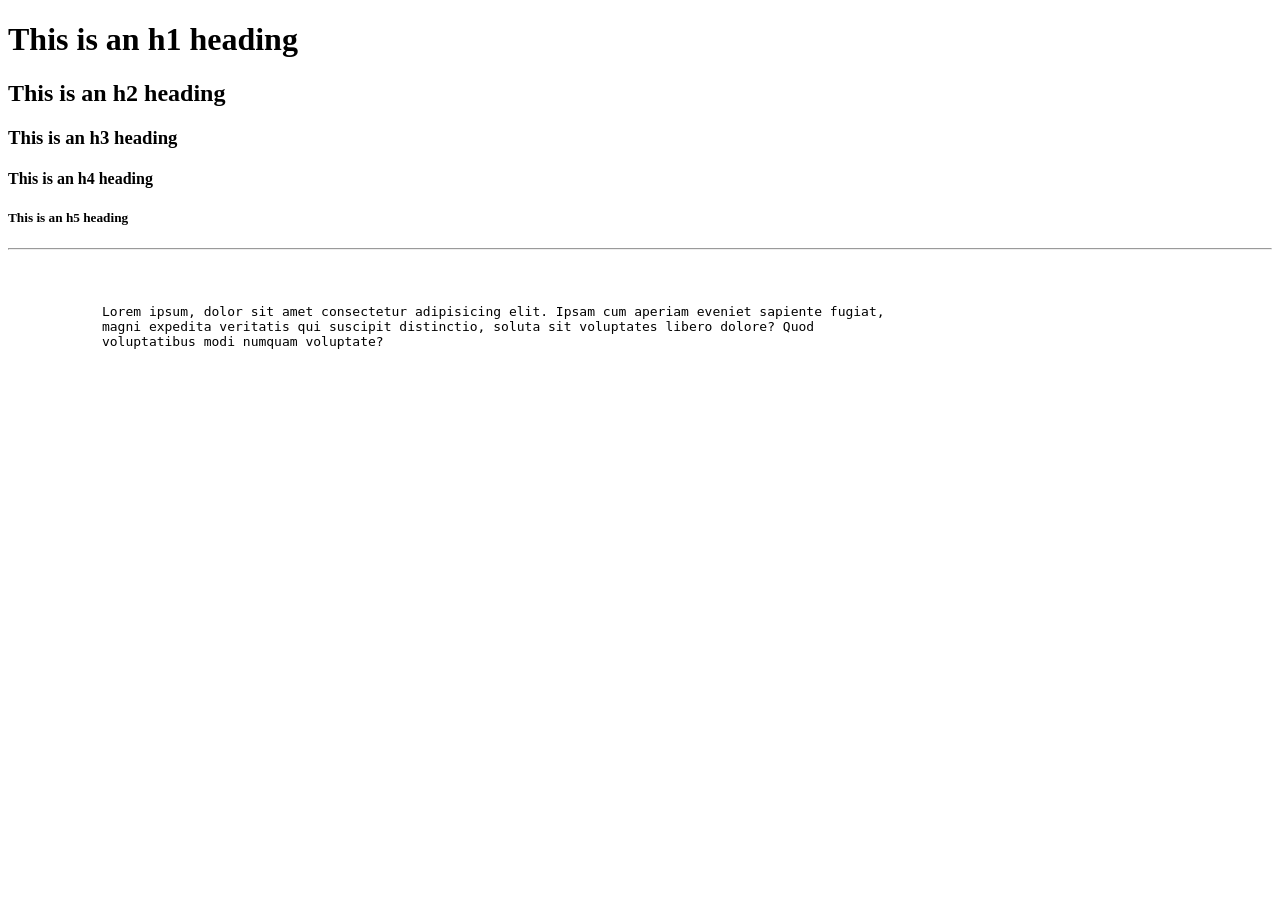
<file: Part 1 - index and lyrics/index.html>
<!DOCTYPE html> 
<html>
    <head>
        <title>My first website</title> <!-- Title on the tab bar itself. -->
    </head>
    <body>
        <h1>This is an h1 heading</h1> <!-- Different types of heading, primarily they have a different size as in heading, with h1 being the biggest
                                            and h5 the smalles-->
        <h2>This is an h2 heading</h2>
        <h3>This is an h3 heading</h3>
        <h4>This is an h4 heading</h4>
        <h5>This is an h5 heading</h5>
        
        <hr> <!-- Creates a horizontal line -->
        <br> <!-- Creates a single break line -->
        <pre> <!-- <pre> creates pre-formatted text -->
            Lorem ipsum, dolor sit amet consectetur adipisicing elit. Ipsam cum aperiam eveniet sapiente fugiat, 
            magni expedita veritatis qui suscipit distinctio, soluta sit voluptates libero dolore? Quod
            voluptatibus modi numquam voluptate?
        </pre>

        <!-- This is a comment -->
    </body>
</html>
</file>
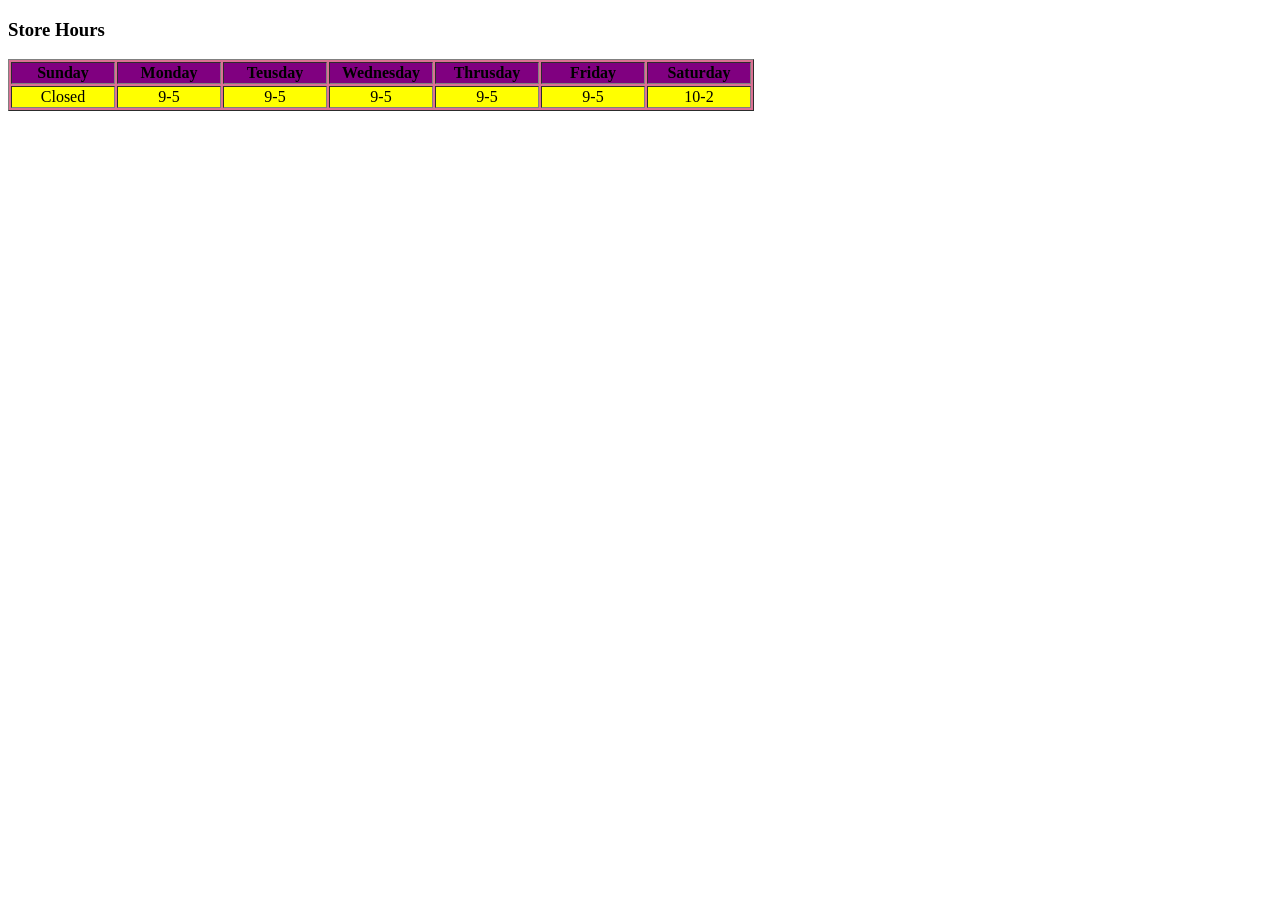
<file: Part 10 - Tables/index.html>
<!DOCTYPE html>
<html lang="en">
    <head>
        <meta charset="UTF-8">
        <meta name="viewport" content="width=device-width, initial-scale=1.0">
        <title>Table Docs</title> <!-- Title of the tab in tab bar. -->    </head>

    <body>
        <h3>Store Hours</h3>

        <!-- Creating table, <tr> means table row, <th> means table headers, <td> means table data -->
        <table border="1px", style="background-color: palevioletred;"> <!-- Colour of the table's outline -->
            
            <!-- alligns text to center of each box. style="..." of each <tr> describes how the boxes in each row will look like, in this case 
                 its filled in purple-->
            <tr align="center", style="background-color: purple;">
                <th width="100">Sunday</th>
                <th width="100">Monday</th>
                <th width="100">Teusday</th>
                <th width="100">Wednesday</th> <!-- sort of column initialisation, initialises how wide it would be, how many columns this table 
                                                    would have, and also what is the title for each column -->
                <th width="100">Thrusday</th>
                <th width="100">Friday</th>
                <th width="100">Saturday</th>
            </tr>
            
            <!-- alligns text to center of each box. style="..." of each <tr> describes how the boxes in each row will look like, in this case 
                 its filled in yellow in this case-->
            <tr align="center", style="background-color: yellow;">
                <td>Closed</td>
                <td>9-5</td>
                <td>9-5</td>
                <td>9-5</td>
                <td>9-5</td>
                <td>9-5</td>
                <td>10-2</td>
            </tr>
        </table>

    </body>
</html>
</file>
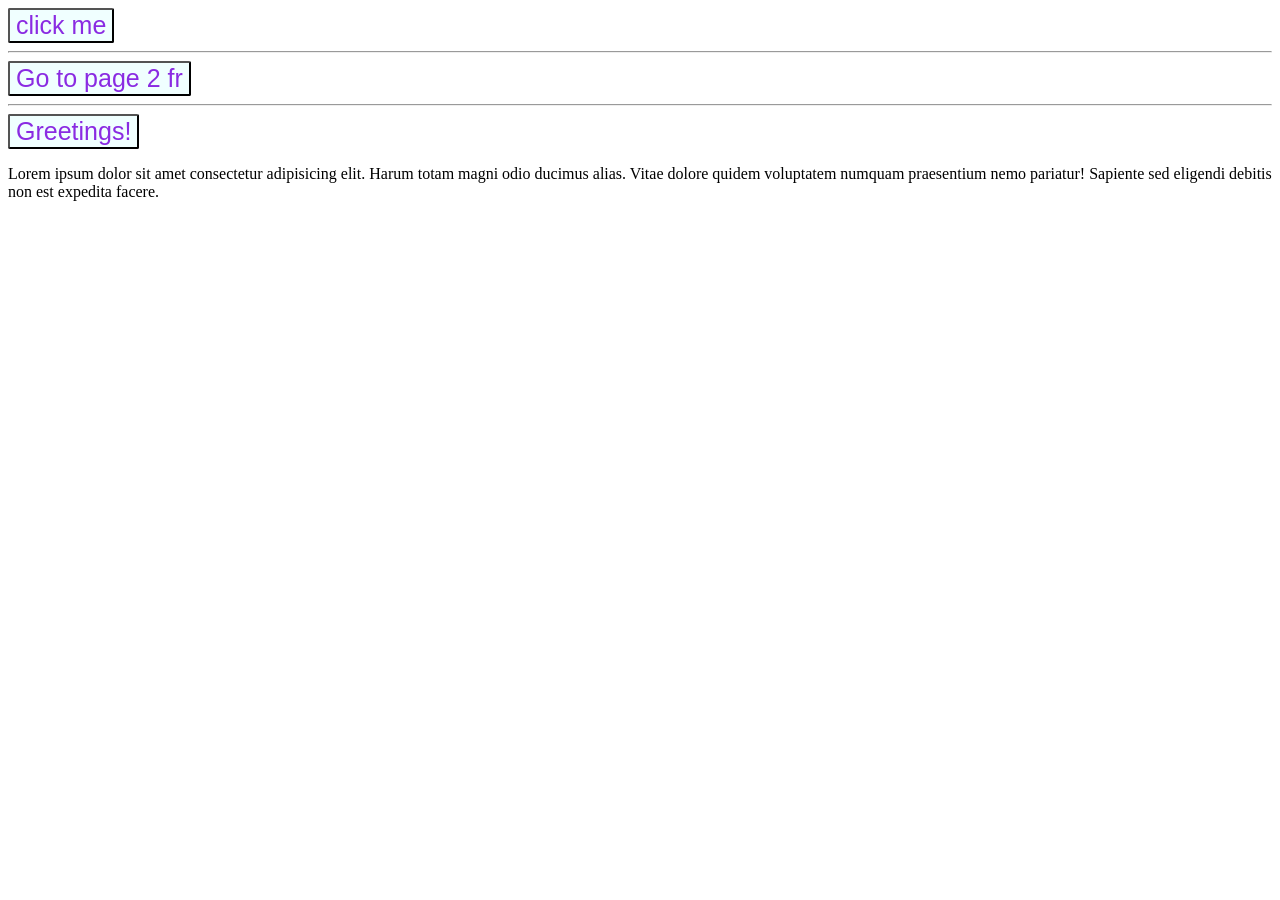
<file: Part 11 - Button/index.html>
<!DOCTYPE html>
<html lang="en">
    <head>
        <meta charset="UTF-8">
        <meta name="viewport" content="width=device-width, initial-scale=1.0">
        <title>Buttons page</title>
    </head>

    <body>
        
        <!-- the 2 buttons below are all hyperlinks, in this case, the hyperlinks are all displayed in purple buttons, as seen in the button 
            declaration below-->
        <a href="https://www.youtube.com", target="_blank">
            <!-- Opens up youtube in a new tab. Button styling can be seen below, background-color is the colour of the button itself, 
                 color: is the colour of the text inside the button, border-radius is the border which the button will have
                 In between <button></button>, is the text which the button will display.-->
            <button style="font-size:25px; background-color: azure; color:blueviolet; border-radius: 2px;">
                click me
            </button>
        </a>

        <hr>

        <a href="Page2.html", target="_blank">
            <button style="font-size:25px; background-color: azure; color:blueviolet; border-radius: 2px;">
                Go to page 2 fr
            </button>
        </a>

        <hr>

        <!-- Upon being clicked, this function will execute the javascript method. -->
        <button onclick="doSomething()", style="font-size:25px; background-color: azure; color:blueviolet; border-radius: 2px;">
            Greetings!
        </button>
        
        <p id="Greeting">Lorem ipsum dolor sit amet consectetur adipisicing elit. Harum totam magni odio ducimus alias. Vitae dolore quidem voluptatem numquam praesentium nemo pariatur! Sapiente sed eligendi debitis non est expedita facere.</p>
        <!-- In order to execute javascript code-->
        <script>
            function doSomething() {
                document.getElementById("Greeting").innerHTML = "Good bye loremiso"
            }
        </script>
    </body>
</html>
</file>
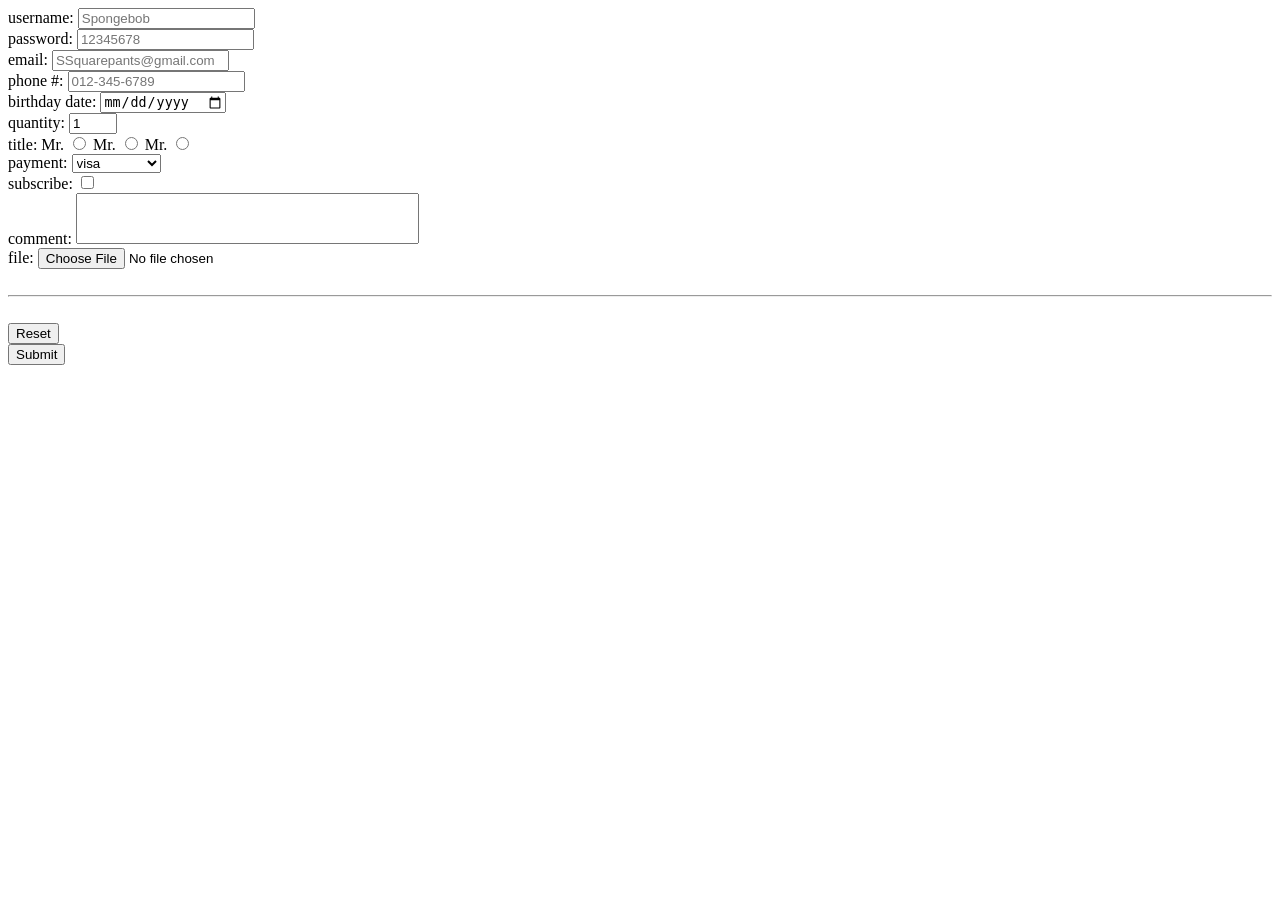
<file: Part 12 - Forms/index.html>
<!DOCTYPE html>
<html lang="en">
    <head>
        <meta charset="UTF-8">
        <meta name="viewport" content="width=device-width, initial-scale=1.0">
        <title>Document</title>
    </head>

    <body>
        
        <!-- method="GET" - GET is used for insensitive information, 
             method="POST" - POST is used for confidential information, such as username && password
             enctype="multipart/form-data" - is a type of encryption used when sending large files, splitting large files, 
                                             , encrypting them, and sending them separately-->
        <form action="index.php", method="POST", enctype="multipart/form-data">  

            <label for="username">username: </label>
            <!-- When <label> with id of "username" is clicked, it will click on the input box. -->
            <!-- required - ensures that you have input before you can submit a form, placeholder is what the gray text will be -->
            <input type="text", id="username", placeholder="Spongebob" minlength="6", maxlength="19", required><br> 

            <label for="password">password: </label>
            <input type="text", id="password", placeholder="12345678" minlength="6", maxlength="30", required><br>

            <label for="email">email: </label>
            <input type="email", id="email", placeholder="SSquarepants@gmail.com"><br>

            <label for="phone">phone #:</label>
            <input type="tel", id="phone", placeholder="012-345-6789" pattern="[0-9]{3}-[0-9]{3}-[0-9]{4}"><br>

            <label for="bday">birthday date:</label>
            <input type="date", id="bday"><br>

            <label for="quantity">quantity:</label>
            <input type="number", id="quantity", min="0", max="99", value="1"><br> <!-- value= is the default value -->


            <label for="title">title:</label>

            <label for="Mr.">Mr.</label> <!-- because look like radio buttons? -->
            <input type="radio", id="Mr.", value="Mr.", name="title">
            <label for="Mrs.">Mr.</label>
            <input type="radio", id="Mrs.", value="Mrs.", name="title">
            <label for="PhD.">Mr.</label>
            <input type="radio", id="PhD.", value="PhD.", name="title"><br>
            <!-- Putting the name= to "title" ensures that only 1 of each will be selected at 1 time.-->


            <label for="payment">payment:</label> 
            <select id="payment"> <!-- <select> is used to create a drop down list -->
                <option value="visa">visa</option>
                <option value="mastercard">mastercard</option>
                <option value="giftcard">giftcard</option>
            </select><br>


            <label for="subscribe">subscribe:</label>
            <input type="checkbox", id="subscribe"><br> <!-- creates a checkbox, as seen in the input type="checkbox"-->

            <label for="comment">comment:</label> <!-- Creates a massive text area -->
            <!-- Changing dimension of textbox // style="resize: none" for non-resizeable text box --> 
            <textarea id="comment" rows="3px", cols="40px", style="resize: none"></textarea> 
            
            <br>

            <label for="file">file:</label>
            <!-- To accept multiple types of file input, use commas in accept= -->
            <!-- Creates the widget which enables the user to choose a file from their local device -->
            <input type="file", id="file", accept="image/png, image/jpeg"><br> 

            <br><hr><br> <!-- single break line, horizontal spacing line, single break line -->

            <input type="reset"><br> <!-- This will reset the whole form when pressed. -->
            <input type="submit"> <!-- This will submit the form. -->

        </form>

    </body>
</html>
</file>
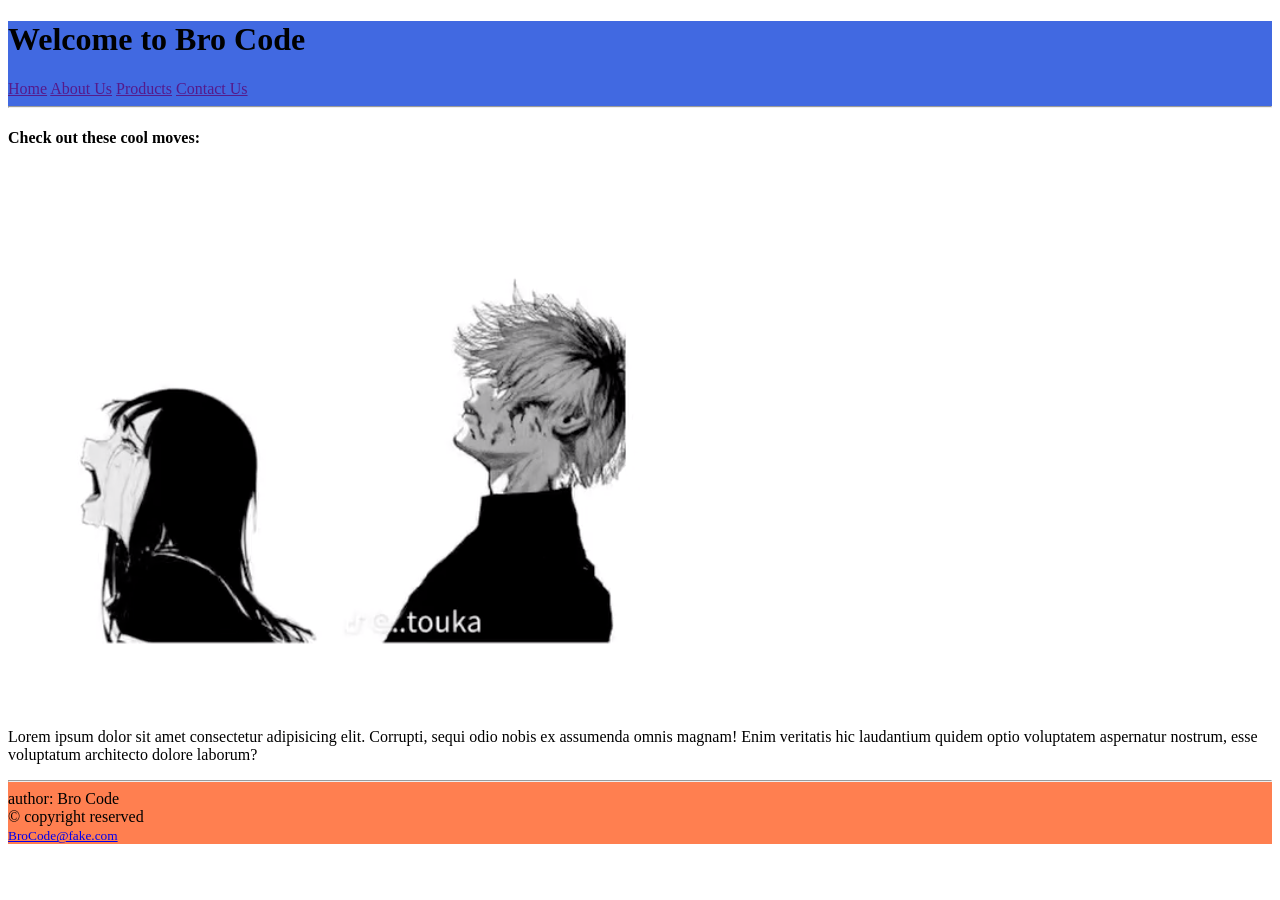
<file: Part 13 - Headers & Footers/index.html>
<!DOCTYPE html>
<html lang="en">
    <head>
        <meta charset="UTF-8">
        <meta name="viewport" content="width=device-width, initial-scale=1.0">
        <title>Purple amongus sussi</title>
    </head>

    <body>
        <header style="background-color: royalblue;">
            <h1>Welcome to Bro Code</h1>
            <a href="">Home</a>
            <a href="">About Us</a>
            <a href="">Products</a>
            <a href="">Contact Us</a>
            <hr>
        </header>

        <main>
            <h4>Check out these cool moves:</h4>
            <a href="https://www.pornhub.com">
                <!-- alt="" is the text that will be displayased instead if for some reason the image itself can't be displayed. -->
                <image src="Images/Screenshot 2022-05-25 at 11.36.13 AM.png" alt="cool funny picture"> 
            </a>
            <p>Lorem ipsum dolor sit amet consectetur adipisicing elit. Corrupti, sequi odio nobis ex assumenda omnis magnam! Enim veritatis hic laudantium quidem optio voluptatem aspernatur nostrum, esse voluptatum architecto dolore laborum?</p>
        </main>

        <footer style="background-color: coral;">
            <hr>
            author: Bro Code<br>
            &copy; copyright reserved<br>
            <small><a href="mailto:BroCode@fake.com"> <!-- creates a small <a></a> email hyperlink widget -->
                BroCode@fake.com
            </a></small>
        </footer>
    </body>
</html>
</file>
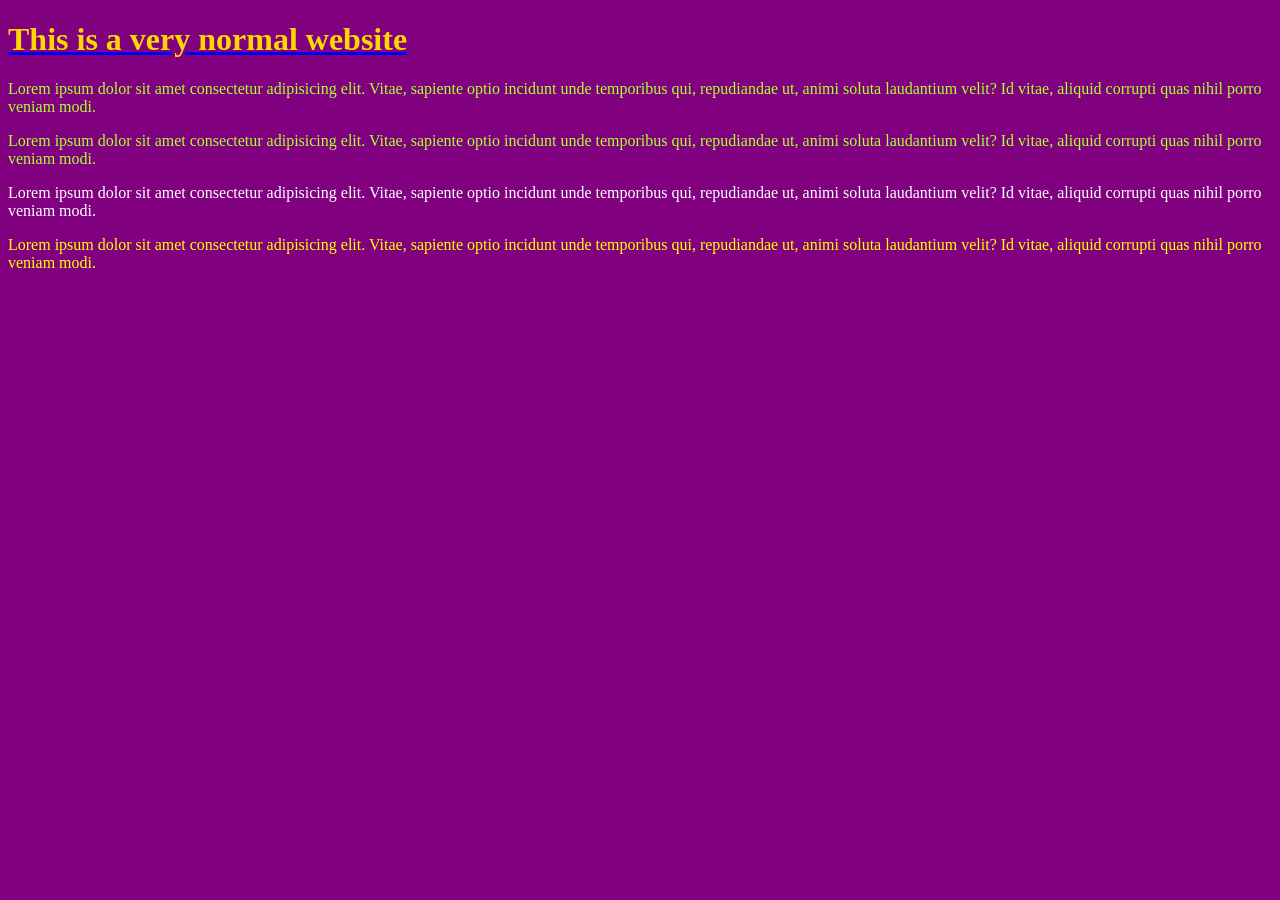
<file: Part 14 - Introduction to CSS/index.html>
<!DOCTYPE html>
<html lang="en">
    <head>
        <meta charset="UTF-8">
        <meta name="viewport" content="width=device-width, initial-scale=1.0">
        <title>CSS Intro - Cascading Style Sheet</title>
        <link rel="stylesheet" href="style.css">
    </head>
    <body>
        <!-- Inline, Internal, External -->

        <!-- Example of an INLINE style sheet
            <h1 style="background-color: black;"></h1>
            
            Example of an INTERNAL style sheet
            <style>
            body {
                background-color: black;
            }
            h1 {
                color: white;
            }
            p {
                color: rebeccapurple;
            }

            EXTERNAL style sheet is an external CSS file, liknked via:
            <link rel="stylesheet" href="style.css"> (this is declared in <head></head>)
        </style>
        -->
        <a href="Page2.html">
            <h1>This is a very normal website</h1>
        </a>

        <p id="p1", class="fulcra">Lorem ipsum dolor sit amet consectetur adipisicing elit. Vitae, sapiente optio incidunt unde temporibus qui, repudiandae ut, animi soluta laudantium velit? Id vitae, aliquid corrupti quas nihil porro veniam modi.</p>
        <p id="p2", class="fulcra">Lorem ipsum dolor sit amet consectetur adipisicing elit. Vitae, sapiente optio incidunt unde temporibus qui, repudiandae ut, animi soluta laudantium velit? Id vitae, aliquid corrupti quas nihil porro veniam modi.</p>
        <p id="p3">Lorem ipsum dolor sit amet consectetur adipisicing elit. Vitae, sapiente optio incidunt unde temporibus qui, repudiandae ut, animi soluta laudantium velit? Id vitae, aliquid corrupti quas nihil porro veniam modi.</p>
        <p id="p4">Lorem ipsum dolor sit amet consectetur adipisicing elit. Vitae, sapiente optio incidunt unde temporibus qui, repudiandae ut, animi soluta laudantium velit? Id vitae, aliquid corrupti quas nihil porro veniam modi.</p>
    </body>
</html>
</file>
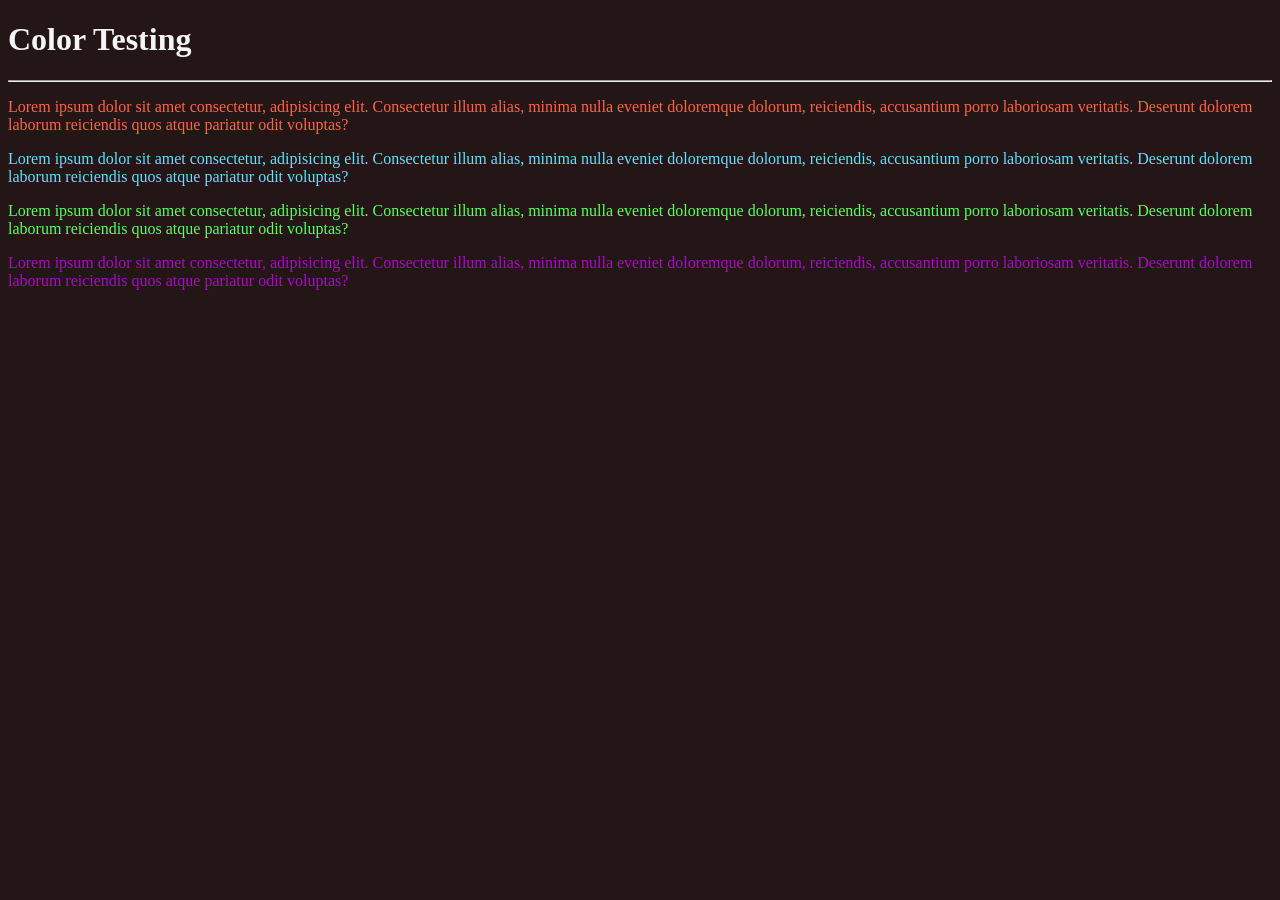
<file: Part 15 - CSS Colors/index.html>
<!DOCTYPE html>
<html lang="en">
    <head>
        <meta charset="UTF-8">
        <meta name="viewport" content="width=device-width, initial-scale=1.0">
        <title>color go hohoho</title>
        <link rel="stylesheet" href="style.css">
    </head>
    <body>

        <h1 style="color: whitesmoke">Color Testing</h1>
        
        <hr>

        <p id="p1">Lorem ipsum dolor sit amet consectetur, adipisicing elit. Consectetur illum alias, minima nulla eveniet doloremque dolorum, reiciendis, accusantium porro laboriosam veritatis. Deserunt dolorem laborum reiciendis quos atque pariatur odit voluptas?</p>
        <p id="p2">Lorem ipsum dolor sit amet consectetur, adipisicing elit. Consectetur illum alias, minima nulla eveniet doloremque dolorum, reiciendis, accusantium porro laboriosam veritatis. Deserunt dolorem laborum reiciendis quos atque pariatur odit voluptas?</p>
        <p id="p3">Lorem ipsum dolor sit amet consectetur, adipisicing elit. Consectetur illum alias, minima nulla eveniet doloremque dolorum, reiciendis, accusantium porro laboriosam veritatis. Deserunt dolorem laborum reiciendis quos atque pariatur odit voluptas?</p>
        <p id="p4">Lorem ipsum dolor sit amet consectetur, adipisicing elit. Consectetur illum alias, minima nulla eveniet doloremque dolorum, reiciendis, accusantium porro laboriosam veritatis. Deserunt dolorem laborum reiciendis quos atque pariatur odit voluptas?</p>
        
    </body>
</html>
</file>
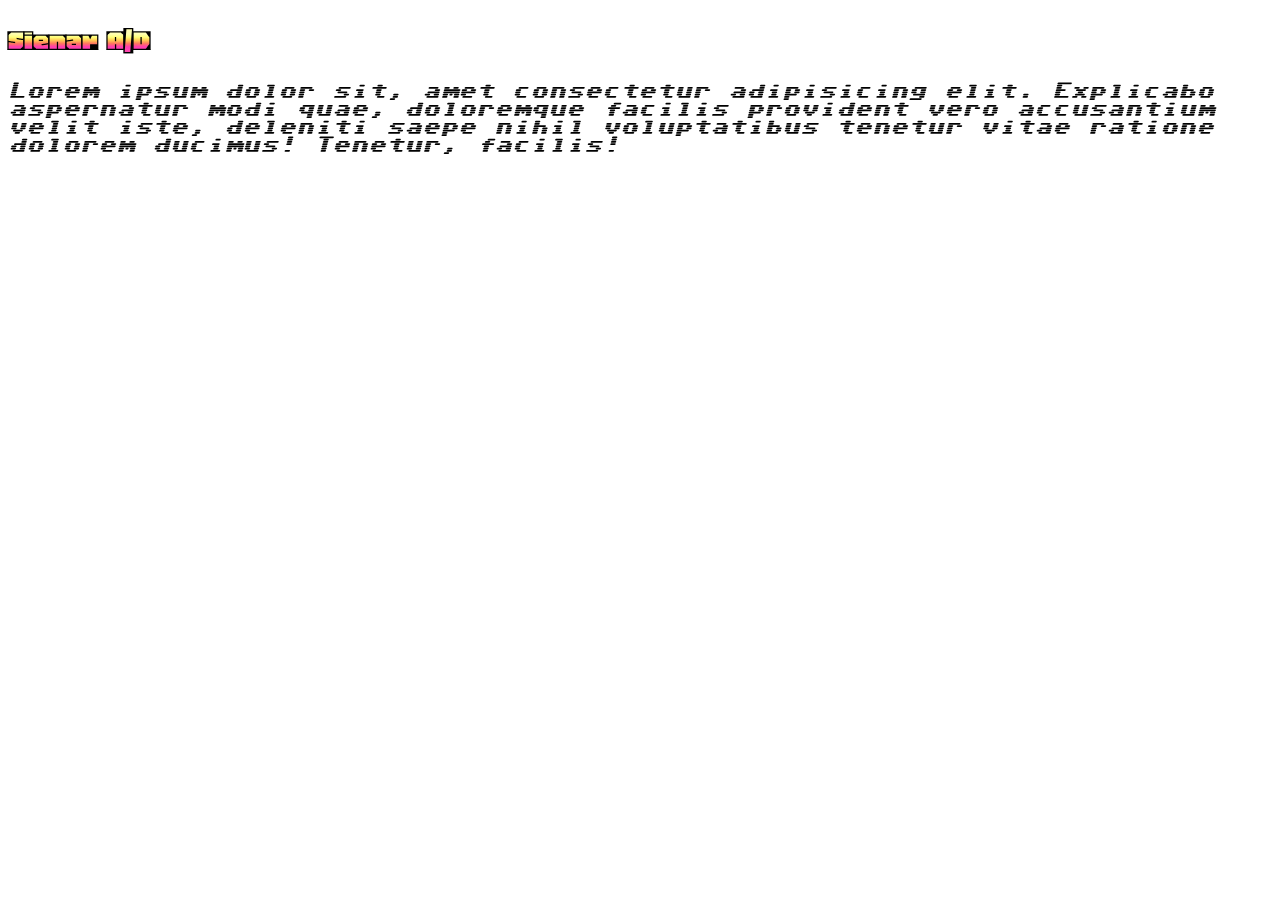
<file: Part 16 - Fonts/index.html>
<!DOCTYPE html>
<html lang="en">
    <head>
        <meta charset="UTF-8">
        <meta name="viewport" content="width=device-width, initial-scale=1.0">
        <title>Document</title>
        <link rel="stylesheet" href="style.css">

        <!--Google Fonts - Random Font (Link pasted in)-->
        <link rel="preconnect" href="https://fonts.googleapis.com">
        <link rel="preconnect" href="https://fonts.gstatic.com" crossorigin>
        <link href="https://fonts.googleapis.com/css2?family=Honk&display=swap" rel="stylesheet">
    </head>
    <body>

        <h1>Sienar A/D</h1>
        
        <p>Lorem ipsum dolor sit, amet consectetur adipisicing elit. Explicabo aspernatur modi quae, doloremque facilis provident vero accusantium velit iste, deleniti saepe nihil voluptatibus tenetur vitae ratione dolorem ducimus! Tenetur, facilis!</p>

    </body>
</html>

<!-- Notes regarding the first 3 lines

    <link rel="preconnect" href="https://fonts.googleapis.com">
    This line suggests to the browser that it should start establishing a connection to the Google Fonts server (https://fonts.googleapis.com) in 
    anticipation of making requests. This can help speed up the loading process because the connection is established earlier.

    <link rel="preconnect" href="https://fonts.gstatic.com" crossorigin>
    Similarly, this line initiates an early connection to another Google server that hosts font files (https://fonts.gstatic.com). The crossorigin 
    attribute is used because the resources being fetched (in this case, fonts) are on a different origin than the originating site, and it ensures 
    the browser handles these cross-origin requests properly, including the use of proper headers and security measures.

    <link href="https://fonts.googleapis.com/css2?family=Honk&display=swap" rel="stylesheet">
    This line actually imports the font into your webpage. It does this by linking to a CSS file provided by Google Fonts which contains the 
    necessary @font-face rules to include and use the font named "Honk" in your website. The display=swap part of the URL tells the browser that 
    it can display text using a fallback system font until the requested font has finished loading, at which point the browser swaps the text to 
    the requested font. This helps improve the perceived load time of the text on your webpage.

    By including these lines in the <head> section of your HTML document, you're telling the browser to fetch and use the "Honk" font from Google 
    Fonts, allowing you to use it anywhere on your webpage by referencing it in your CSS.

-->
</file>
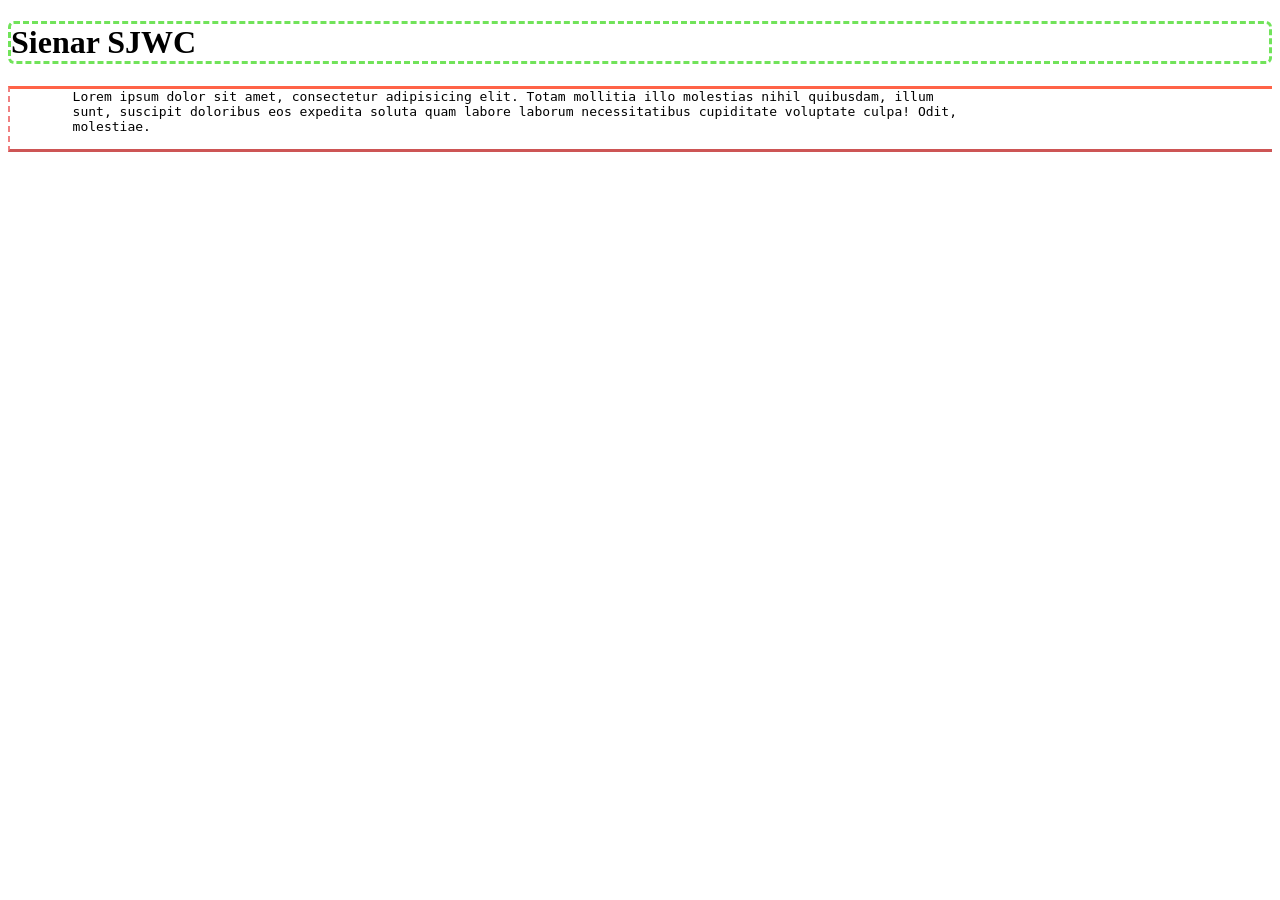
<file: Part 17 - Borders/index.html>
<!DOCTYPE html>
<html lang="en">
    <head>
        <meta charset="UTF-8">
        <meta name="viewport" content="width=device-width, initial-scale=1.0">
        <title>Raemus FS113</title>
        <link rel="stylesheet" href="style.css">
    </head>
    <body>

        <h1>Sienar SJWC</h1>

        <pre>
        Lorem ipsum dolor sit amet, consectetur adipisicing elit. Totam mollitia illo molestias nihil quibusdam, illum 
        sunt, suscipit doloribus eos expedita soluta quam labore laborum necessitatibus cupiditate voluptate culpa! Odit, 
        molestiae.
        </pre>
        
    </body>
</html>
</file>
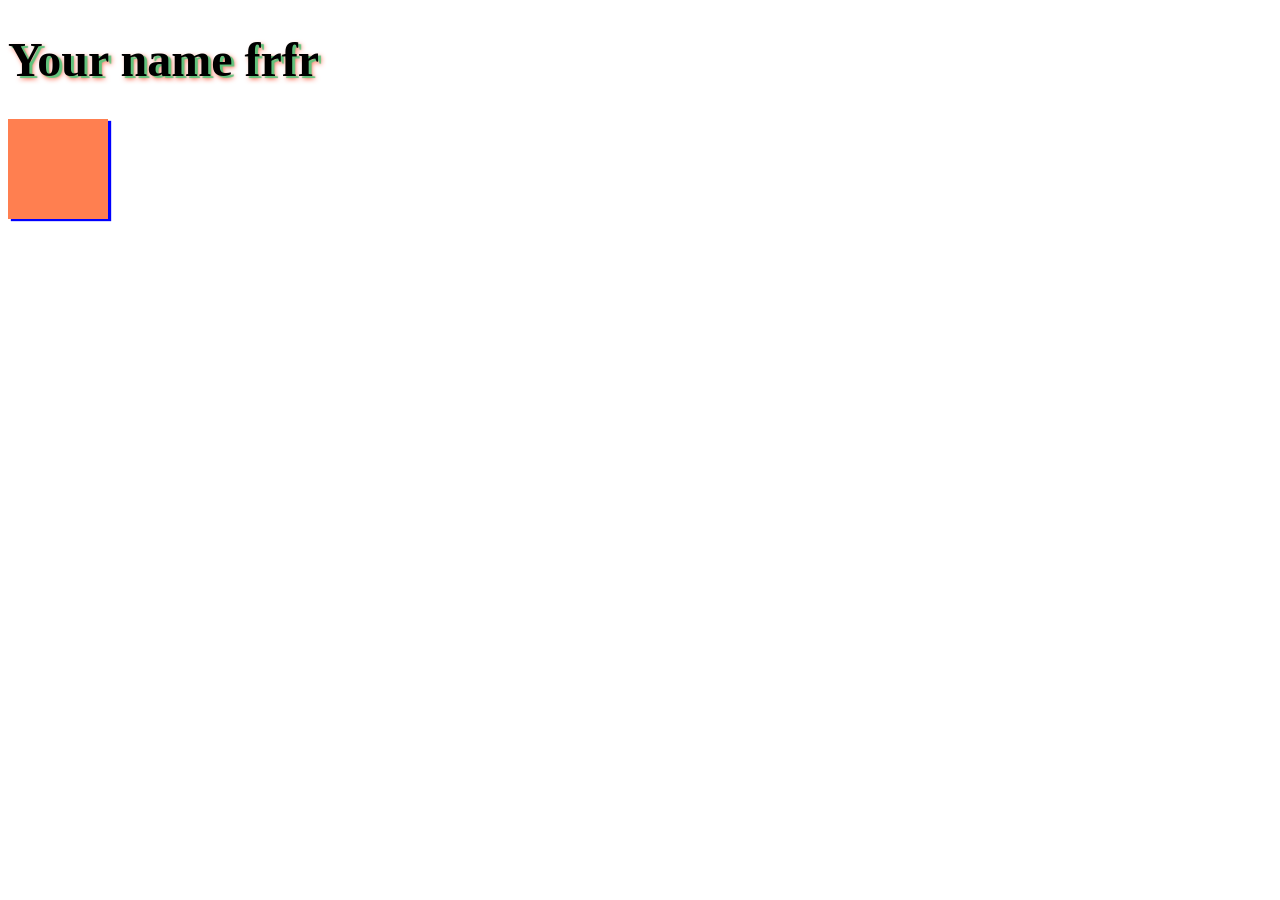
<file: Part 18 - Shadows in CSS/index.html>
<!DOCTYPE html>
<html lang="en">
    <head>
        <meta charset="UTF-8">
        <meta name="viewport" content="width=device-width, initial-scale=1.0">
        <title>Trail 7718</title>
        <link rel="stylesheet" href="style.css">
    </head>
    <body>
        <h1>Your name frfr</h1>
        <div id="box1"></div>
    </body>
</html>
</file>
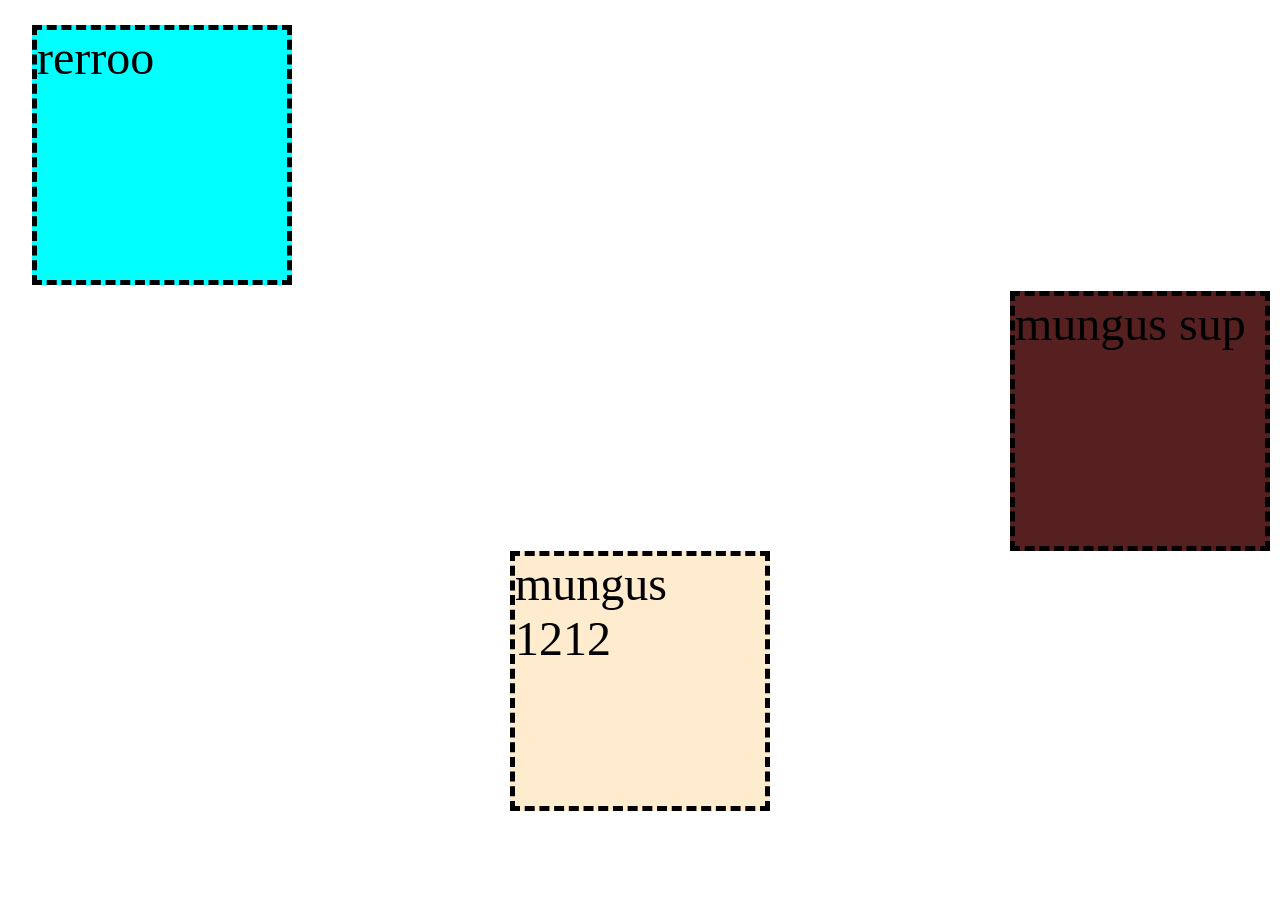
<file: Part 19 - margins/index.html>
<!DOCTYPE html>
<html lang="en">
    <head>
        <meta charset="UTF-8">
        <meta name="viewport" content="width=device-width, initial-scale=1.0">
        <title> ANOVA ML LLM </title>
        <link rel="stylesheet" href="style.css">
    </head>
    <body>
        <!-- Margins = space around an element -->

        <div class="box" id="box1">rerroo</div>
        <div class="box" id="box2">mungus sup</div>
        <div class="box" id="box3">mungus 1212</div>
    </body>
</html>
</file>
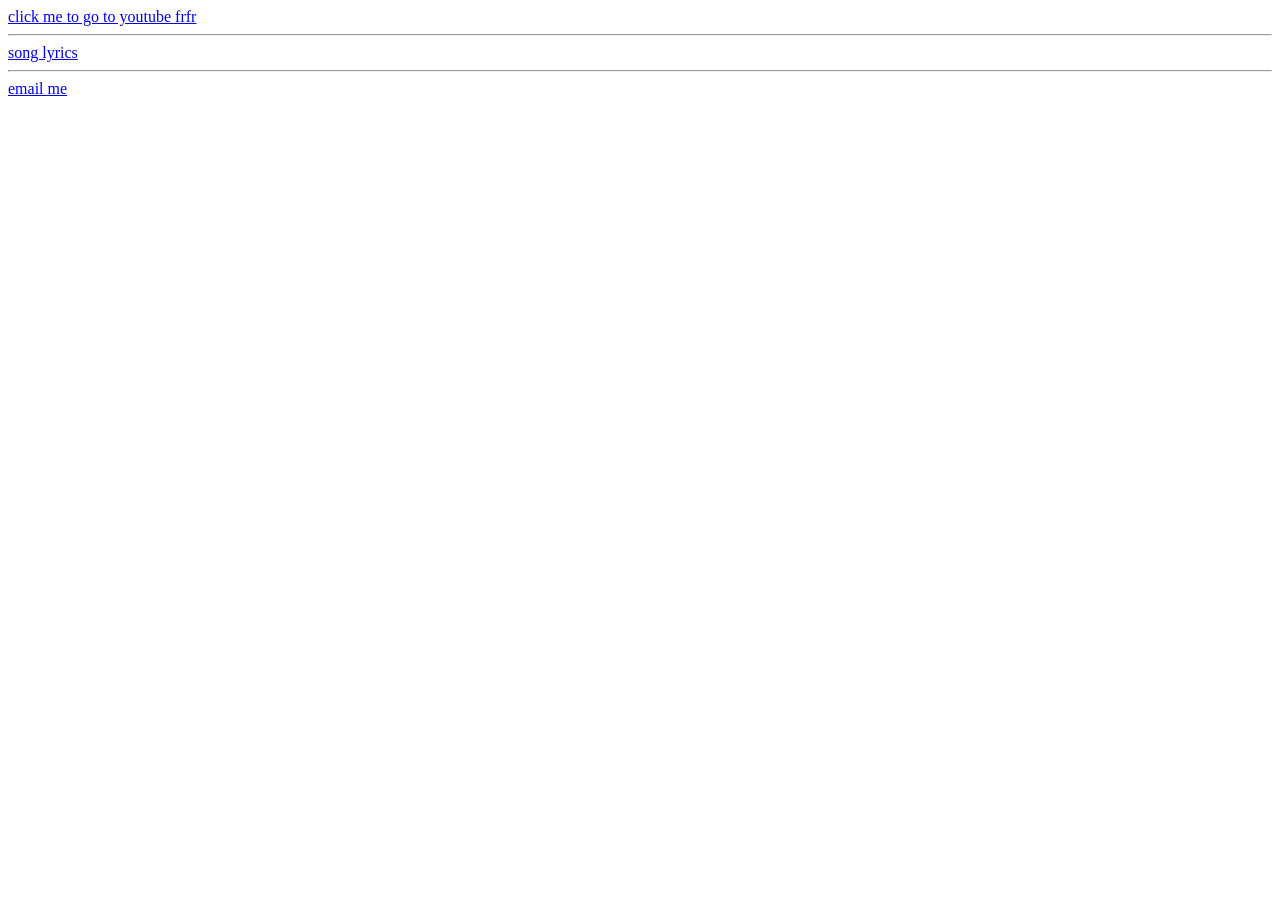
<file: Part 2 - hyperlinks/index.html>
<!DOCTYPE html>
<html>
    <head>
        <title>Hyperlink website</title>
    </head>
    <body>

        <!-- <a></a> = hyperlinks-->
        <!-- The target attribute specifies where the linked document will open when the link is clicked. 
            Title will appear when you hover your mouse over it. -->
        <a href="https://www.youtube.com/" target="_blank" title="Goes to google">
            click me to go to youtube frfr
        </a>

        <hr> <!-- horizontal spacing line -->

        <a href="lyrics.html" target="_blank">
            song lyrics
        </a>

        <hr>

        <a href="mailto:shng2025@gmail.com">
            email me
        </a>

    </body>
</html>
</file>
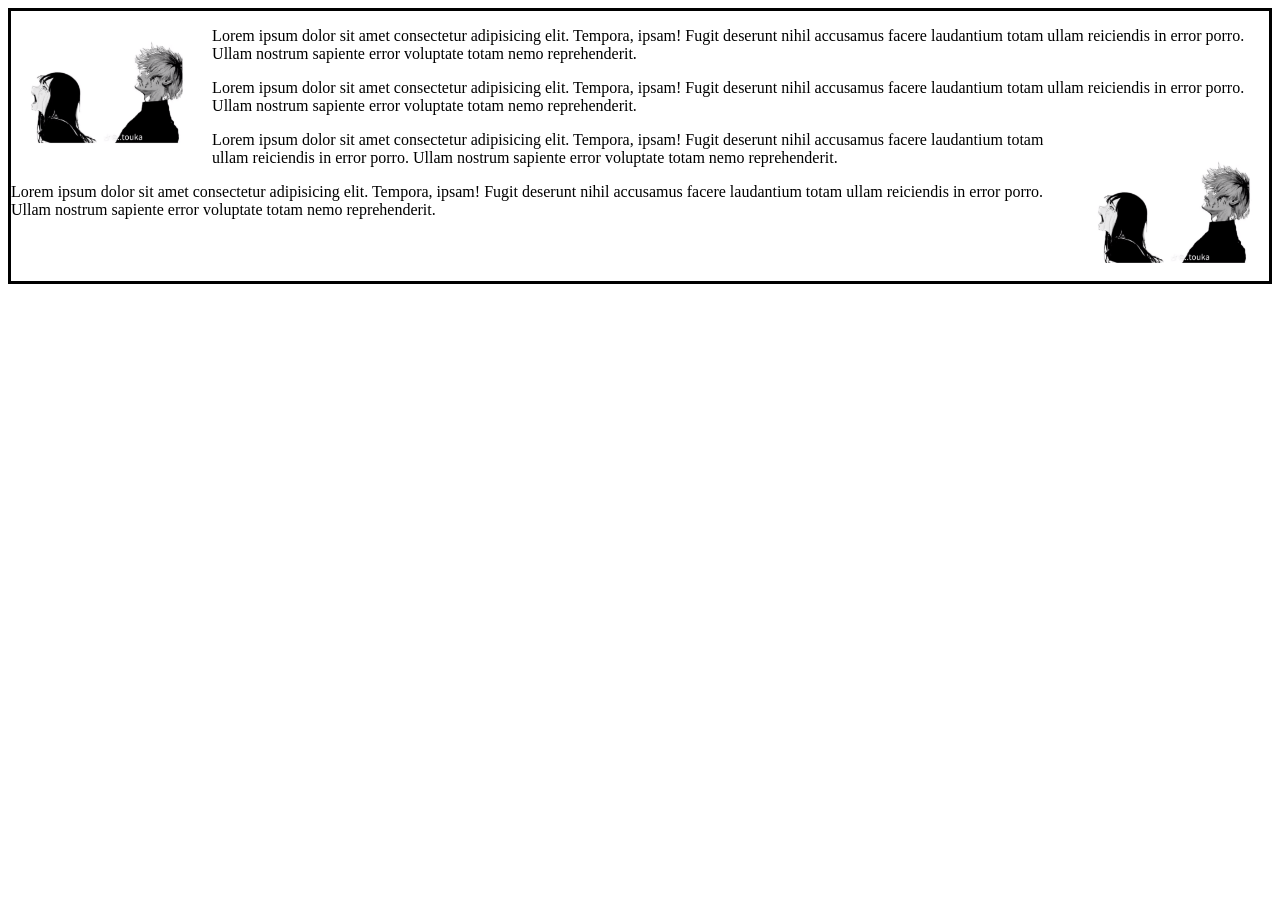
<file: Part 20 - Float/index.html>
<!DOCTYPE html> <!-- Type "!" + "tab" in order to get initial setup for HTML file.-->
<html lang="en">
<head>
    <meta charset="UTF-8">
    <meta name="viewport" content="width=device-width, initial-scale=1.0">
    <title>Bro Code</title>
    <link rel="stylesheet" href="style.css">
</head>
<body>
    
    <!-- float = allows other elements to flow around it -->

    <img src="images/Screenshot-21.png", height="150", id="girlBoy1">

    <p>Lorem ipsum dolor sit amet consectetur adipisicing elit. Tempora, ipsam! Fugit deserunt nihil accusamus facere laudantium totam ullam reiciendis in error porro. Ullam nostrum sapiente error voluptate totam nemo reprehenderit.</p>
    <p>Lorem ipsum dolor sit amet consectetur adipisicing elit. Tempora, ipsam! Fugit deserunt nihil accusamus facere laudantium totam ullam reiciendis in error porro. Ullam nostrum sapiente error voluptate totam nemo reprehenderit.</p>

    <img src="images/Screenshot-21.png", height="150", id="girlBoy2">

    <p>Lorem ipsum dolor sit amet consectetur adipisicing elit. Tempora, ipsam! Fugit deserunt nihil accusamus facere laudantium totam ullam reiciendis in error porro. Ullam nostrum sapiente error voluptate totam nemo reprehenderit.</p>
    <p>Lorem ipsum dolor sit amet consectetur adipisicing elit. Tempora, ipsam! Fugit deserunt nihil accusamus facere laudantium totam ullam reiciendis in error porro. Ullam nostrum sapiente error voluptate totam nemo reprehenderit.</p>


</body>
</html>
</file>
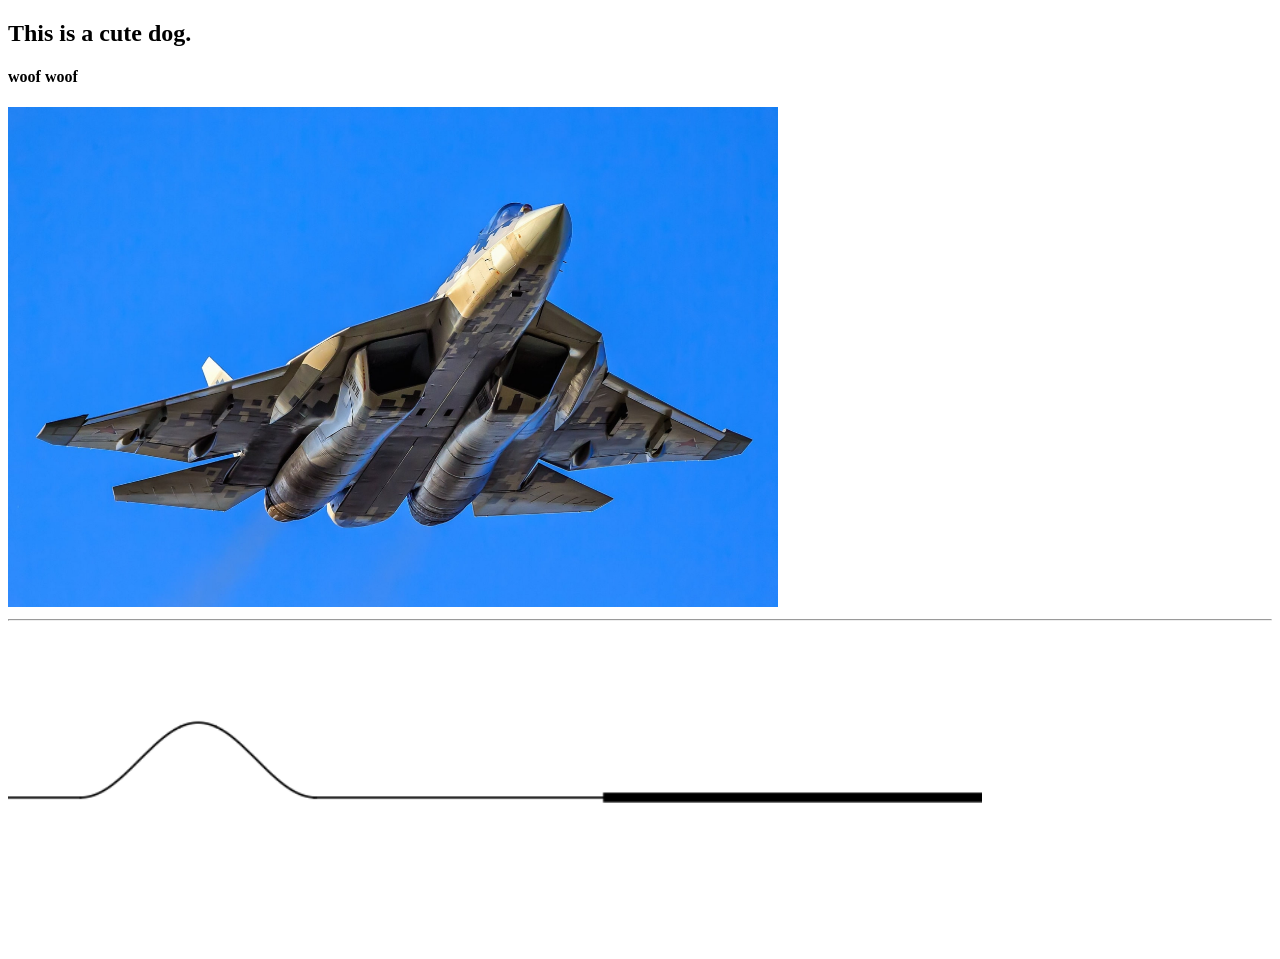
<file: Part 3 - images/index.html>
<!DOCTYPE html>
<html lang="en">
    <head>
        <meta charset="UTF-8">
        <meta name="viewport", content="width=device-width, initial-scale=1.0">
        <title>Image Displaying Website</title>
    </head>

    <body>
        
        <h2>This is a cute dog.</h2>
        <h4>woof woof</h4>

        <a href="https://en.wikipedia.org/wiki/Dog", target="_blank">
        <img src="images/su57_image.jpg", alt="This is a picture of a plane.", height="500">
        </a>

        <hr>
        <br>

        <img src="images/wave_gif.gif", alt="This is a picture of physics wave collision", height="300">

    </body>
</html>
</file>
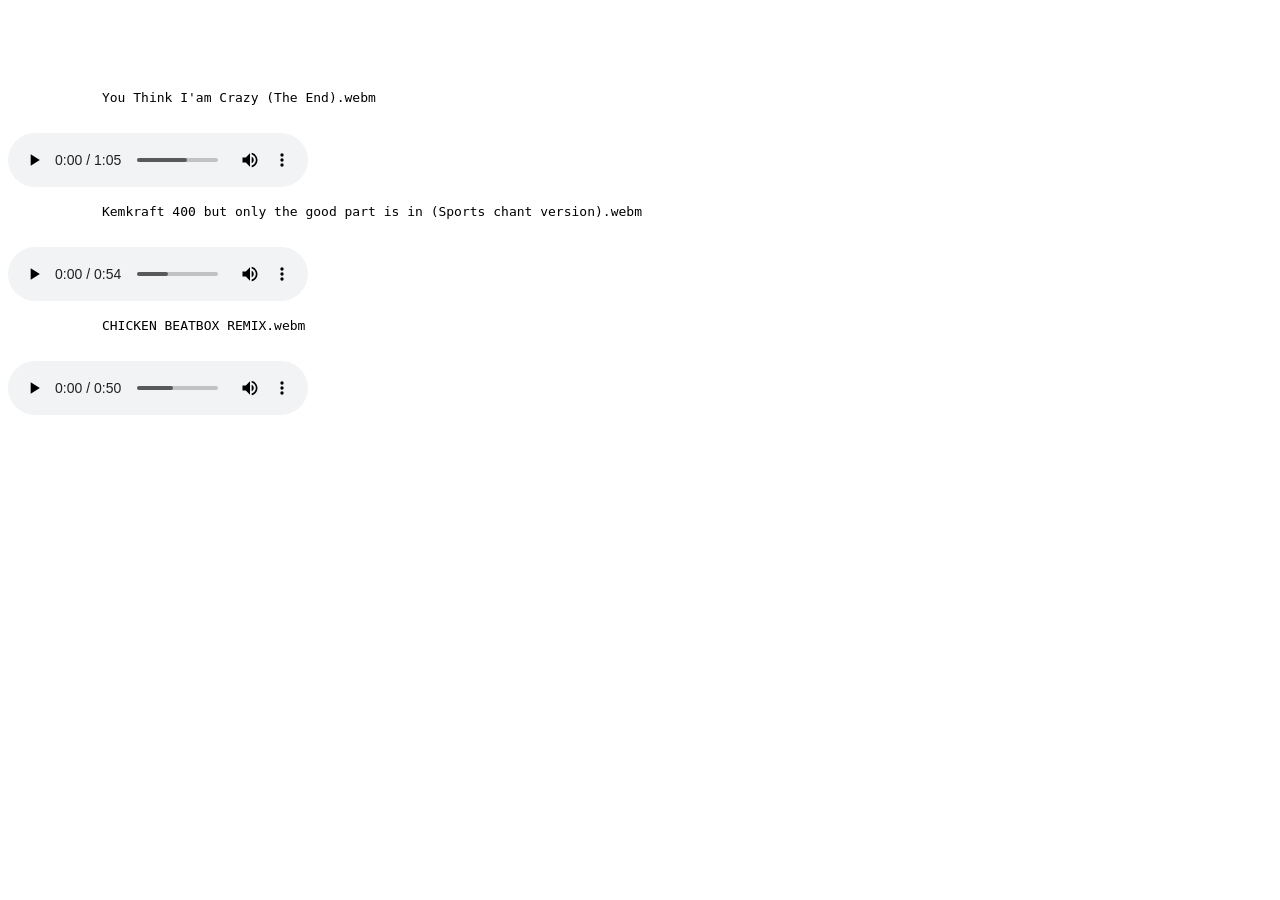
<file: Part 4 - Audio/index.html>
<!DOCTYPE html>
<html lang="en">
    <head>
        <meta charset="UTF-8">
        <meta name="viewport", content="width=device-width, initial-scale=1.0">
        <title>Document</title>
    </head>

    <body>

        <br><br><br> <!-- 3x single break lines-->

        <pre> <!-- pre-determined text -->
            You Think I'am Crazy (The End).webm
        </pre>
        <audio controls> 
            <!--
                Can also have methods 
                <audio controls autoplay muted loop>
            -->
            <source src="Songs/20191017_You Think I'am Crazy (The End).mp3", type="mpeg">
            <source src="Songs/20191017_You Think I'am Crazy (The End).wav", type="wav">
            <source src="Songs/20191017_You Think I'am Crazy (The End).webm">
        </audio>

        <pre>
            Kemkraft 400 but only the good part is in (Sports chant version).webm
        </pre>
        <audio controls>
            <source src="Songs/20200622_Kernkraft 400 but only the good part is in (Sports chant version).webm">
        </audio>

        <pre>
            CHICKEN BEATBOX REMIX.webm
        </pre>
        <audio controls>
            <source src="Songs/20220409_CHICKEN BEATBOX REMIX.webm">
        </audio>    
    </body>
</html>
</file>
<file: Part 14 - Introduction to CSS/style.css>
body {
    background-color: purple;
}
h1 { /* affects all <h1></h1> elements */
    color: gold;
}

.fulcra{ /* anything inside the "fulcra" class such as 2 of the paragraph will be affected*/
    color: greenyellow; 
}
#p3 {
    color: rgb(256, 256, 256);
}
#p4 { /* These affects things based on object id. */
    color: yellow;
}
</file>
<file: Part 15 - CSS Colors/style.css>
body {
    background-color: rgb(36, 22, 22);
}
#p1 {
    color: tomato;
}
#p2 { /* In VSCode you can use the colour selector instead of manually calibrating. */
    color: rgb(102, 222, 255);
}
#p3 {
    color: #59ff5f;
}
#p4 {
    color: rgb(170, 10, 199);
}
</file>
<file: Part 16 - Fonts/style.css>
@font-face {
    font-family: "SixtyFour";
    src: url(Sixtyfour/Sixtyfour-Regular-VariableFont_BLED\,SCAN.ttf); 
    
    /* Comment regarding the code here

        @font-face { ... }: This rule allows you to define a custom font called "SixtyFour" that isn't available by default in web browsers. It 
        tells the browser how to load the font.

        font-family: "SixtyFour";: Declares a name for the custom font, which you can then use in other CSS rules to apply this font to text.

        src: url(Sixtyfour/Sixtyfour-Regular-VariableFont_BLED\,SCAN.ttf);: Specifies the path to the font file. This path is relative to the 
        location of the CSS file. The backslash (\) before the comma is used to escape the comma in the filename, which might otherwise be 
        misinterpreted by CSS. However, typically, filenames on the web avoid such characters to prevent encoding issues.
    */
}

body {
    /* 
        font-family: Honk, Verdana, Geneva, Tahoma, sans-serif;: This rule sets the default font stack for the entire webpage. It tries to use
        the "Honk" font (previously loaded from Google Fonts). If "Honk" isn't available for any reason, it falls back to "Verdana", then "Geneva", 
        "Tahoma", and finally any available sans-serif system font, in that order. 
    */
    font-family: Honk, Verdana, Geneva, Tahoma, sans-serif; 
}

p {
    /*
        font-family: "SixtyFour", 'Lucida Sans', 'Lucida Sans Regular', sans-serif;: Sets the font stack for text within <p> tags. It will try 
        to use the "SixtyFour" font first, then fall back to 'Lucida Sans', 'Lucida Sans Regular', and finally any sans-serif font if none of
         the specified fonts are available.
        font-size: 18px;: Sets the font size of the paragraph text to 18 pixels.
        font-weight: lighter;: Adjusts the weight (thickness) of the font to be lighter than the default. This property can affect how bold or
         thin text appears, but its effect might depend on the font being used and whether it supports different weights.
        font-style: italic;: Makes the text italic. This property slants the text to the right, giving it an italicized appearance.
    */

    font-family: "SixtyFour", 'Lucida Sans', 'Lucida Sans Regular', sans-serif;
    font-size: 18px;
    font-weight: lighter; /* "font-weight" makes the text itself, thin to being extremely bold */
    font-style: italic;
}
</file>
<file: Part 17 - Borders/style.css>
h1 {
    border-style: dashed;
    border-width: 3px;
    border-color: rgb(113, 227, 90);
    border-radius: 6px;
}

pre{ 
    border-bottom: 3px solid rgb(205, 85, 85);
    border-top: 3px solid tomato;
    border-left: 2px dashed lightcoral;
}

/*

    This CSS snippet defines custom border styles for <h1> headers and <pre> elements in your HTML document. Here's what each part does:

    <h1></h1>
        border-style: dashed;: Sets the border around <h1> elements to be dashed. Instead of a solid line, the border will consist of dashes.
        border-width: 3px;: The thickness of the border is set to 3 pixels.
        border-color: rgb(113, 227, 90);: Defines the color of the border using RGB (red, green, blue) values. In this case, it's a shade of green.
        border-radius: 6px;: Rounds the corners of the border, creating a more polished look. The radius of the curve at each corner is 6 pixels.
    
    <pre></pre>
        border-bottom: 3px solid rgb(205, 85, 85);: Sets the bottom border of <pre> elements to be 3 pixels thick, solid, and a shade of red, defined by its RGB value.
        border-top: 3px solid tomato;: The top border is also 3 pixels thick and solid, but it uses the named color "tomato", which is a bright red.
        border-left: 2px dashed lightcoral;: The left border is set to be 2 pixels thick, dashed, and colored "lightcoral", which is a softer shade of red.
    
    The <pre> element does not have a defined style for its right border, meaning it will not display a border on the right side unless it inherits a style from another rule not shown here. This CSS snippet is useful for adding visual emphasis and decorative borders to specific elements on a webpage, enhancing the user interface and experience.

*/
</file>
<file: Part 18 - Shadows in CSS/style.css>
h1 {
    font-size: 48px;
    text-shadow: 3px 2px 1px rgb(96, 195, 124), 3px 3px 5px tomato;
}
#box1 {
    width: 100px;
    height: 100px;
    background-color: coral;
    box-shadow: 3px 2px 1px blue; /* Colour of the box && box-shadow created for app. */
}

/*

    This CSS snippet is designed to style <h1> headers and an element with an ID of #box1 in your HTML document. Here's how each part of 
    the snippet affects the styling:

    h1
        font-size: 48px;: Sets the font size of <h1> elements to 48 pixels, making the text larger and more prominent.
        text-shadow: 3px 2px 1px rgb(96, 195, 124), 3px 3px 5px tomato;: Applies two layers of text shadow to the <h1> text. The first shadow 
        is offset 3 pixels to the right and 2 pixels down from the text, with a blur radius of 1 pixel and colored in a shade of green 
        (specified by its RGB value). The second shadow is further offset by 3 pixels to the right and 3 pixels down with a larger blur radius 
        of 5 pixels, colored "tomato", a bright red. This creates a layered shadow effect that adds depth and contrast to the text.
    
    #box1
        width: 100px;: Sets the width of the element with ID #box1 to 100 pixels.
        height: 100px;: Sets the height of #box1 to 100 pixels, making it a square.
        background-color: coral;: Colors the background of #box1 with the named color "coral", a pinkish-orange hue.
        box-shadow: 3px 2px 1px blue;: Applies a box shadow that is offset 3 pixels to the right and 2 pixels down from the element, with a
        blur radius of 1 pixel. The shadow is colored blue. This shadow effect adds depth to the element, making it appear as though it is 
        raised off the page.
    
    The styling for #box1 demonstrates how to create a visually distinct square element with a solid background color and a shadow, enhancing 
    its three-dimensional appearance on the webpage. The <h1> styling makes the header text stand out significantly through its size and the 
    creative use of text shadows.


*/
</file>
<file: Part 19 - margins/style.css>
body {
    margin: 10px;
}

.box {
    border: 5px dashed;
    font-size: 3em;
    width: 250px;
    height:250px;
}

#box1 {
    background-color: aqua;
    margin-top: 25px;
    margin-bottom: 6px;
    margin-left: 22px;
    margin-right: 21px ;
}

#box2 {
    background-color: rgb(87, 32, 32);
    margin-left: auto;
}

#box3 {
    background-color: blanchedalmond;
    margin: auto;
}


/*

    This CSS snippet defines styling for the <body> element and elements with the class .box, as well as additional specific styles for elements with the IDs #box1, #box2, and #box3. Here's a breakdown of what each rule does:

    body
        margin: 10px;: Adds a 10-pixel margin around the entire body of the webpage, creating a little space between the content and the edges of the browser window.
    
    .box
        border: 5px dashed;: Applies a 5-pixel-wide dashed border around elements with the class .box. The color of the border defaults to the current color of the element (typically black if not otherwise specified).
        font-size: 3em;: Sets the font size inside .box elements to 3 times the size of the font that is inherited from their parent element.
        width: 250px;: Specifies a fixed width of 250 pixels for .box elements.
        height: 250px;: Sets a fixed height of 250 pixels for .box elements, making them square.
    
    #box1
        background-color: aqua;: Colors the background of the element with ID #box1 aqua.
        margin-top: 25px;: Adds a 25-pixel margin above #box1.
        margin-bottom: 6px;: Adds a 6-pixel margin below #box1.
        margin-left: 22px;: Adds a 22-pixel margin to the left of #box1.
        margin-right: 21px;: Adds a 21-pixel margin to the right of #box1. These margins create space around #box1, separating it from other elements or the edge of the window.

    #box2
        background-color: rgb(87, 32, 32);: Colors the background of the element with ID #box2 a dark red, specified by its RGB values.
        margin-left: auto;: Automatically adjusts the left margin of #box2 to align the element to the right within its container. This is often used for horizontal centering or right-aligning block elements.

    #box3
        background-color: blanchedalmond;: Sets the background color of the element with ID #box3 to blanchedalmond, a light tan color.
        margin: auto;: Automatically adjusts the margins around #box3, centering it horizontally within its container. If #box3 is a block element and its container's width is larger than #box3's width, this will center #box3 within the container.

    These styles collectively create a visually distinct appearance for elements with the .box class and further individualize the elements with specific IDs through background colors and margin adjustments, allowing for a variety of layouts and alignments.

*/
</file>
<file: Part 20 - Float/style.css>
body {
    border: 3px solid;     /* creates a border line that is 3px in width, and is a solid line */
    display: flow-root;    /* prevents the image that's floating from overflowing, anything that's floating will now stay within the container      
                             (body) */
}

#girlBoy1 {
    float: left; 
    margin-right: 10px;
}

#girlBoy2 {
    float: right;
    margin-left: 15px;
}

/*
    The float property is used for positioning and formatting content e.g. let an image float left to the text in a container. The float property can have one of the following values: left - The element floats to the left of its container. right - The element floats to the right of its container.
*/
</file>
